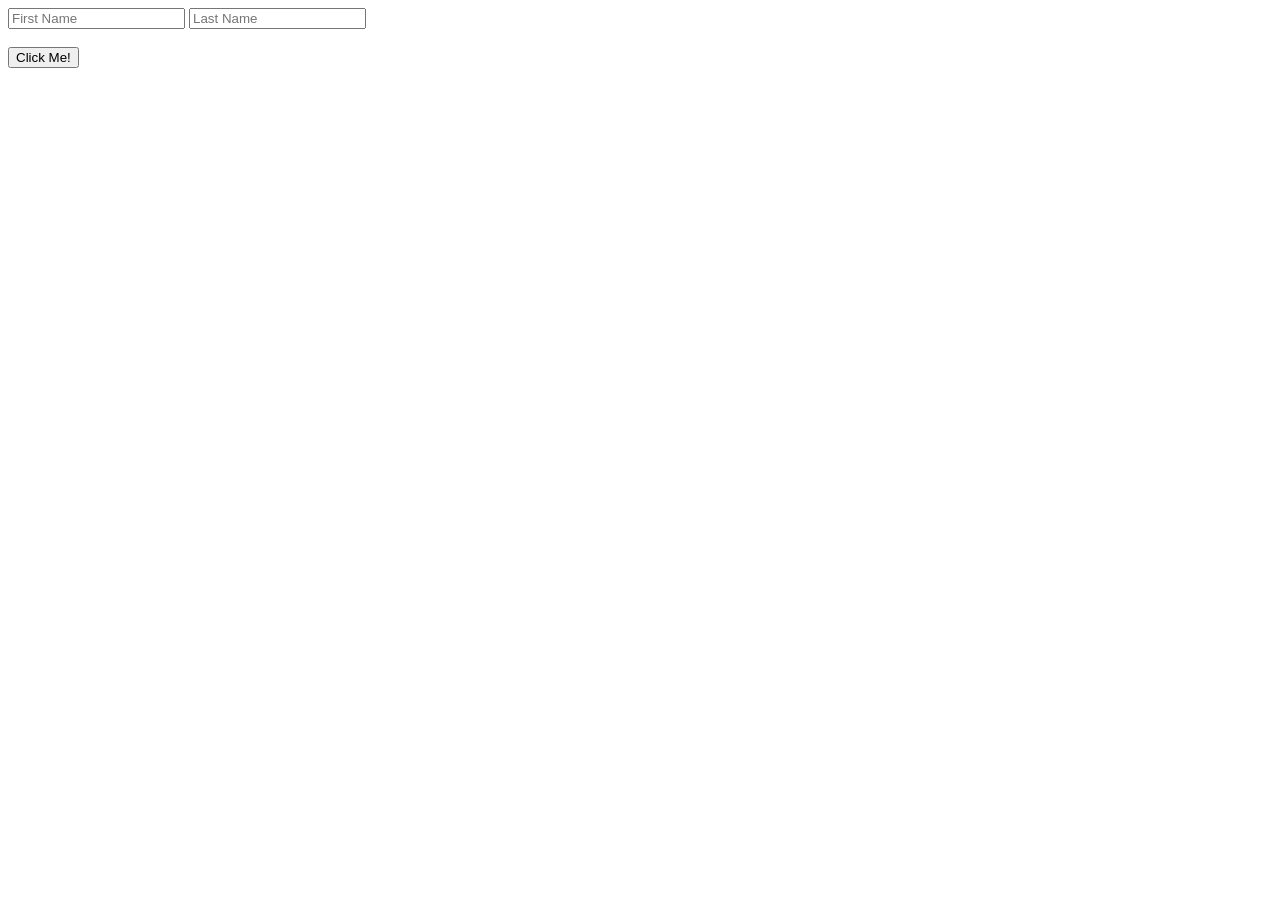
<file: 3.4 Assignment/index.html>
<title>Document</title>
</head>
<body>
    <p id="welcome"></p>
        
    <input type="text" id="fName" placeholder="First Name">
    <input type="text" id="lName" placeholder="Last Name">
    <br>
    <br>

    <button id="showBtn">Click Me!</button>
    
    <p id="result"></p>

    <script src="app.js"></script>
</body>
</html>
</file>
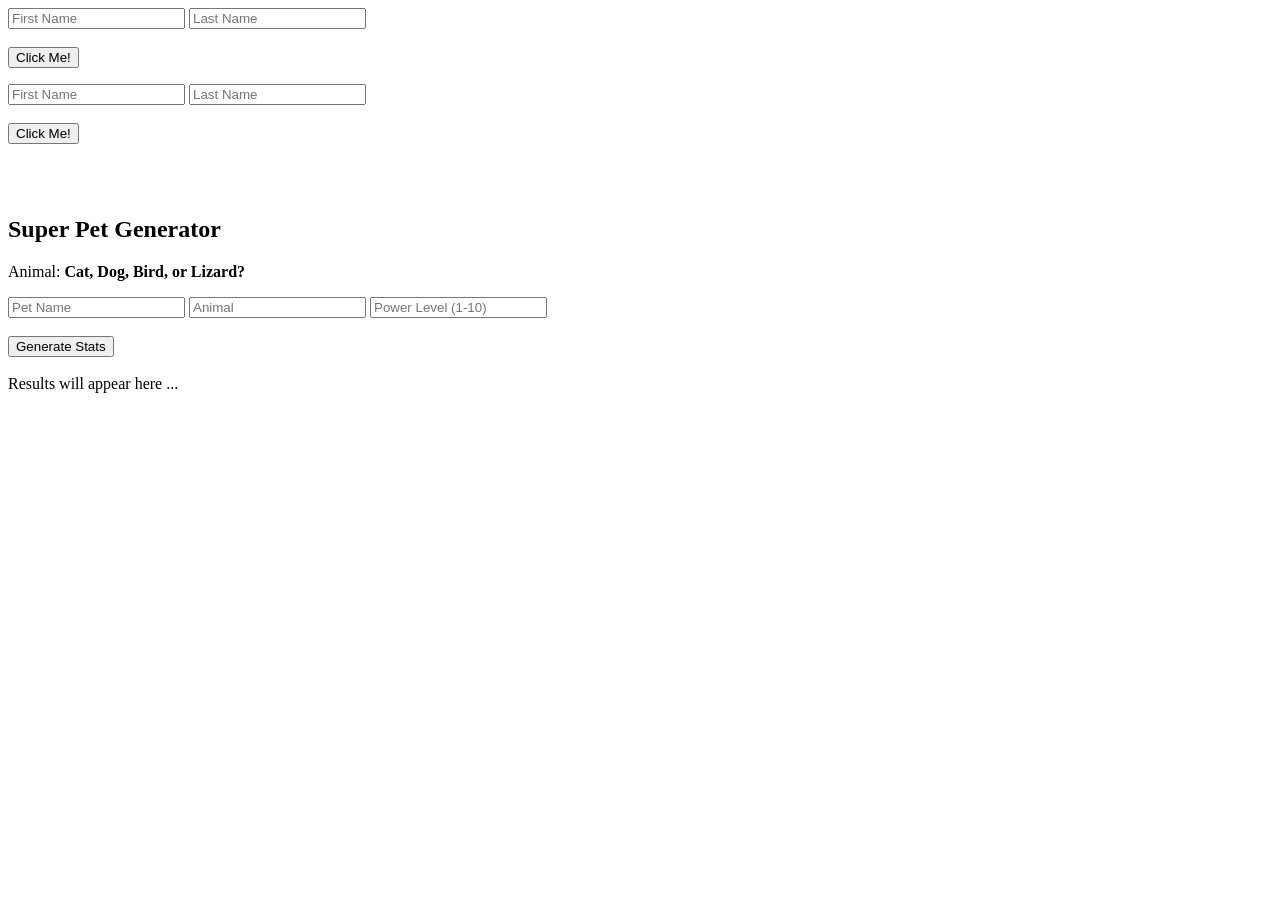
<file: 4.5 Assignment/index.html>
<title>Document</title>
</head>
<body>
    <p id="welcome"></p>
    <div class="3.4 Function and Perameters">
        <p id="welcome"></p>

    <input type="text" id="fName" placeholder="First Name">
    <input type="text" id="lName" placeholder="Last Name">
    <br>
    <br>

    <button id="showBtn">Click Me!</button>
    
    <p id="result"></p>
        <input type="text" id="fName" placeholder="First Name">
        <input type="text" id="lName" placeholder="Last Name">
        <br>
        <br>
        <button id="showBtn">Click Me!</button>
        <p id="result"></p>
    </div>
    <br><br>
    <div class="4.5 String and Conditions">
        <h2>Super Pet Generator</h2>
        <p>Animal: <b>Cat, Dog, Bird, or Lizard?</b></p>
        <input type="text" id="petName" placeholder="Pet Name">
        <input type="text" id="animal" placeholder="Animal">
        <input type="text" id="petPower" placeholder="Power Level (1-10)">
        <br><br>
        <button onclick="generateHero()">Generate Stats</button>
        <br><br>
        <div id="output">Results will appear here ...</div>
    </div>

    <script src="app.js"></script>
</body>
</file>
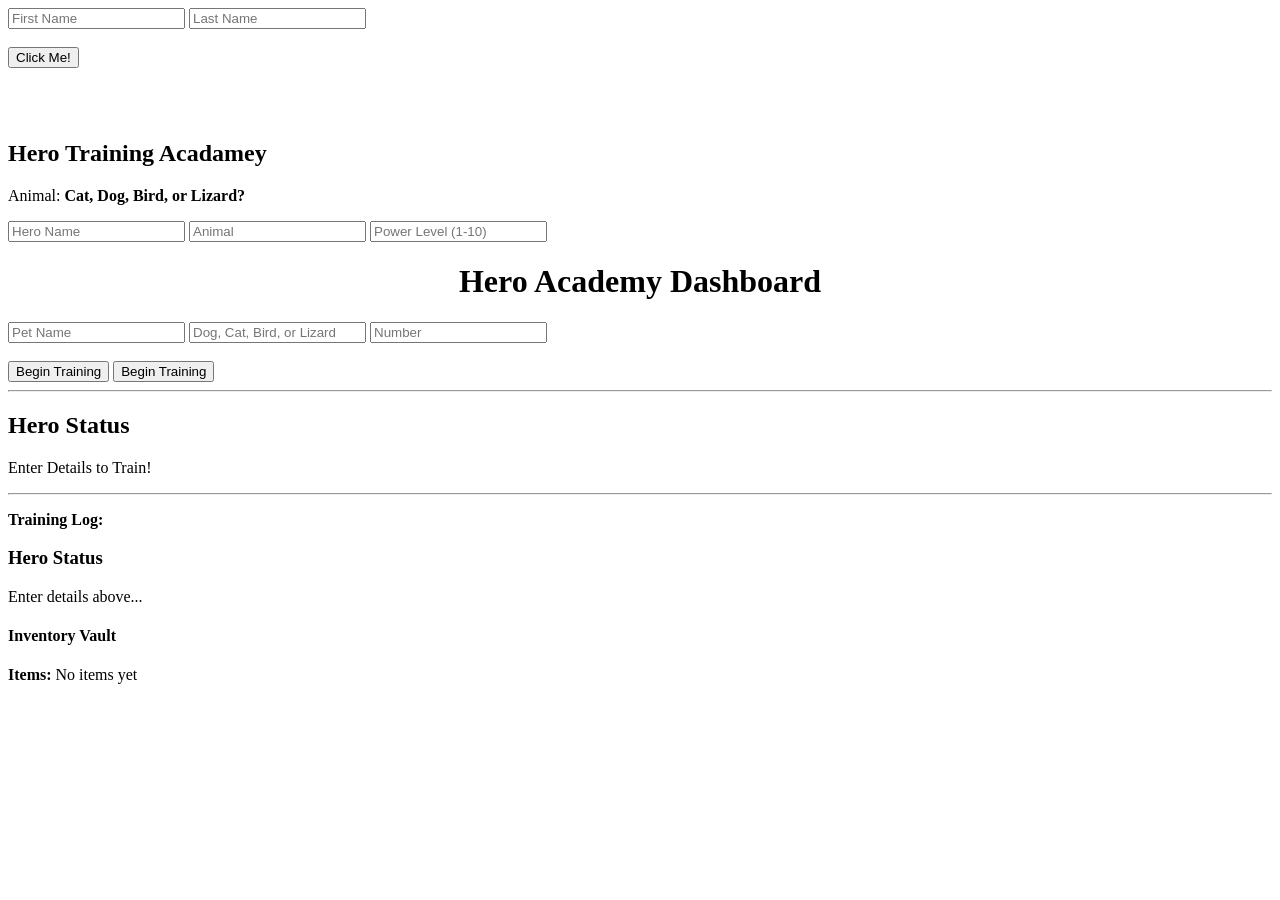
<file: 6.4 Assignment/index.html>
<title>Document</title>
</head>
<body>
    <div class="3.4 Function and Perameters">
        <p id="welcome"></p>
        
        <input type="text" id="fName" placeholder="First Name">
        <input type="text" id="lName" placeholder="Last Name">
        <br>
        <br>
        <button id="showBtn">Click Me!</button>
        <p id="result"></p>
    </div>
    <br><br>
    <div class="5.4 Loops and DOM">
        <h2 id="mainTitle">Hero Training Acadamey</h2>
        <p>Animal: <b>Cat, Dog, Bird, or Lizard?</b></p>
        <input type="text" id="petName" oninput="changeTitleColor()" placeholder="Hero Name">
        <input type="text" id="animal" placeholder="Animal">
        <input type="text" id="petPower" placeholder="Power Level (1-10)">
    
    <div class="container">
        <h1 id="mainTitle" style="text-align: center;">Hero Academy Dashboard</h1>
        <input type="text" id="petName" oninput="changeTitleColor()" placeholder="Pet Name">
        <input type="text" id="animal" placeholder="Dog, Cat, Bird, or Lizard">
        <input type="number" id="petPower" placeholder="Number">
        <br><br>
        <button onclick="startTraining()">Begin Training</button>
        <button onclick="startTraining()">Begin Training</button>

        <hr>
        <div id="heroCard">
            <h2 id="cardTitle">Hero Status</h2>
            <div class="stats-box">
                <p id="bioOutput">Enter Details to Train!</p>
                <hr>
                <p><b>Training Log:</b></p>
                <ul id="trainingLog"></ul>
            </div>
            <h3>Hero Status</h3>
            <p id="bioOutput">Enter details above...</p>
            <ul id="trainingLog" style="text-align: left;"></ul>
        </div>

        <div class="inventory-section">
            <h4>Inventory Vault</h4>
            <p id="mottoDisplay"></p>
            <p><b>Items:</b> <span id="itemsList">No items yet</span></p>
        </div>
    </div>
    <script src="app.js"></script>
</file>
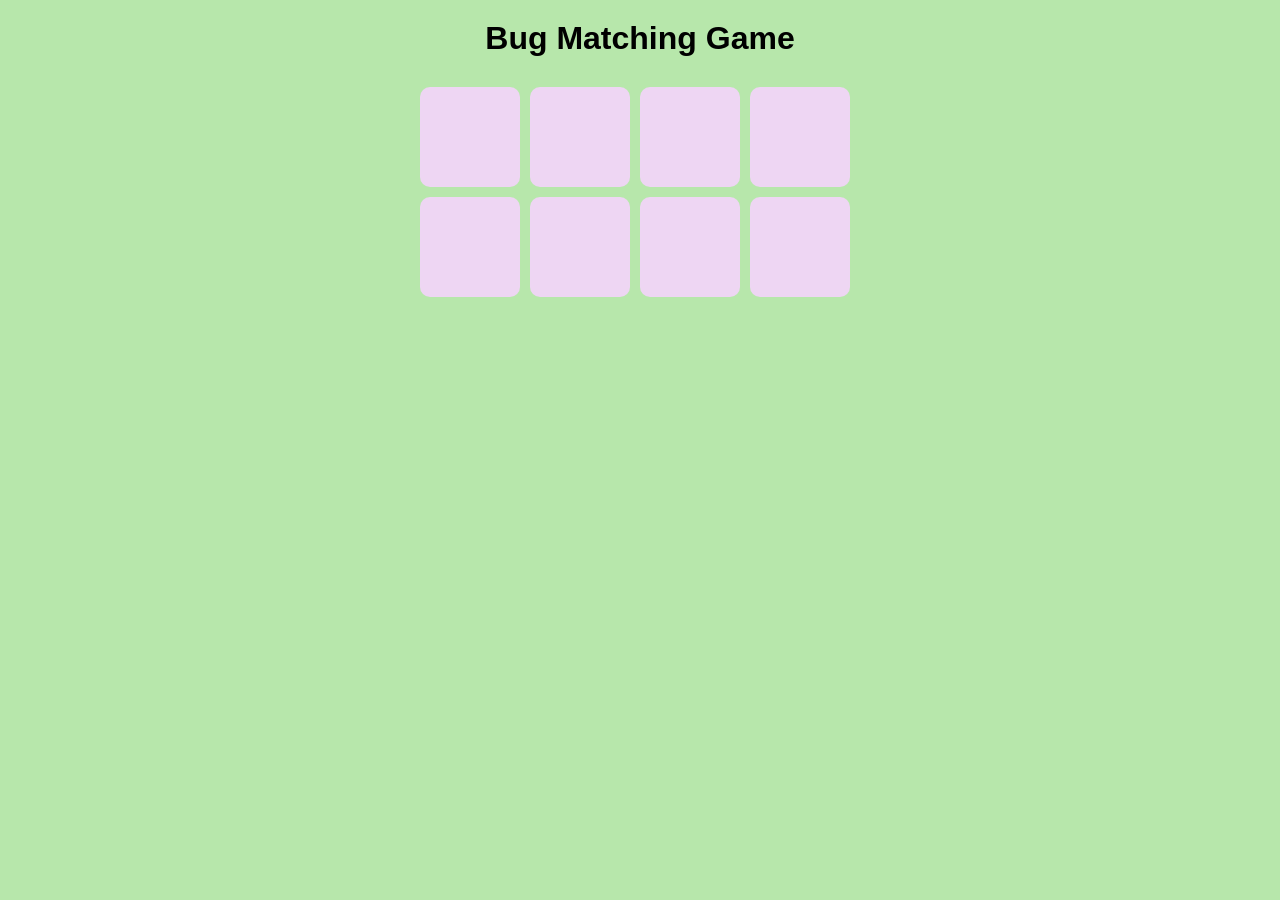
<file: Final Project/index.html>
<!DOCTYPE html>
<html lang="en">
<head>
  <meta charset="UTF-8">
  <meta name="viewport" content="width=device-width, initial-scale=1.0">
  <title>Bug Memory Game</title>
  <link rel="stylesheet" href="style.css">
</head>
<body>

  <h1>Bug Matching Game</h1>

  <div class="game-board" id="gameBoard"></div>

  <script src="app.js"></script>
</body>
</html>
</file>
<file: Final Project/style.css>
body {
  font-family: Arial;
  text-align: center;
  background-color: #b7e7ab;
}

h1 {
  margin-top: 20px;
}

.game-board {
  width: 440px;
  margin: 30px auto;
  display: grid;
  grid-template-columns: repeat(4, 100px);
  gap: 10px;
}

.card {
  width: 100px;
  height: 100px;
  background-color: #eed6f3;
  color: white;
  font-size: 40px;
  display: flex;
  justify-content: center;
  align-items: center;
  cursor: pointer;
  border-radius: 10px;
}

.card.flipped {
  background-color: #eed6f3;
}

.card.matched {
  background-color: #a9d1b9;
  cursor: default;
}
</file>
